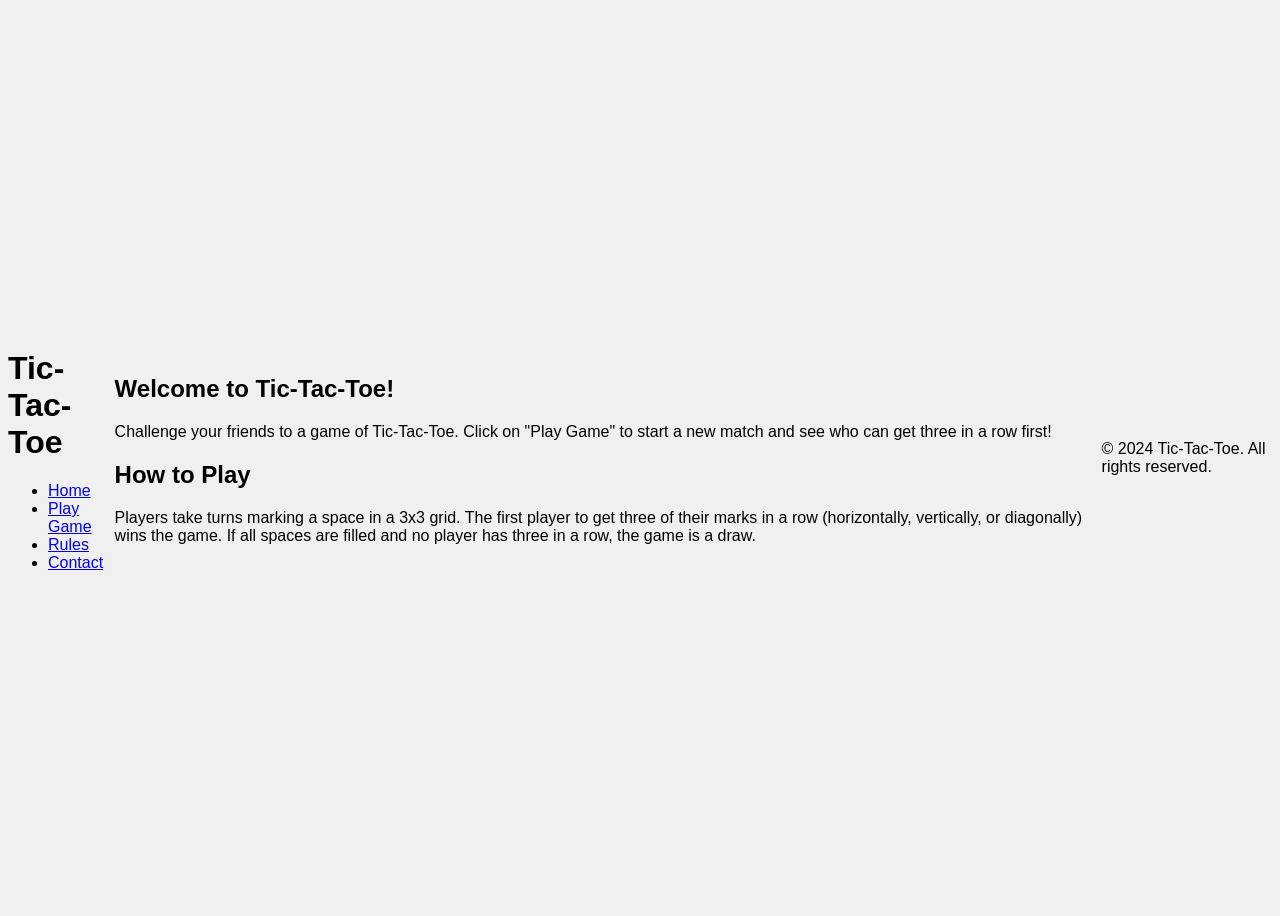
<file: index.html>
<!DOCTYPE html>
<html lang="en">
<head>
    <meta charset="UTF-8">
    <meta name="viewport" content="width=device-width, initial-scale=1.0">
    <title>Tic-Tac-Toe</title>
    <link rel="stylesheet" href="styles.css">
</head>
<body>
    <header>
        <h1>Tic-Tac-Toe</h1>
        <nav>
            <ul>
                <li><a href="index.html">Home</a></li>
                <li><a href="game.html">Play Game</a></li>
                <li><a href="rules.html">Rules</a></li>
                <li><a href="contact.html">Contact</a></li>
            </ul>
        </nav>
    </header>
    <main>
        <section>
            <h2>Welcome to Tic-Tac-Toe!</h2>
            <p>Challenge your friends to a game of Tic-Tac-Toe. Click on "Play Game" to start a new match and see who can get three in a row first!</p>
        </section>
        <section>
            <h2>How to Play</h2>
            <p>Players take turns marking a space in a 3x3 grid. The first player to get three of their marks in a row (horizontally, vertically, or diagonally) wins the game. If all spaces are filled and no player has three in a row, the game is a draw.</p>
        </section>
    </main>
    <footer>
        <p>&copy; 2024 Tic-Tac-Toe. All rights reserved.</p>
    </footer>
</html>
</file>
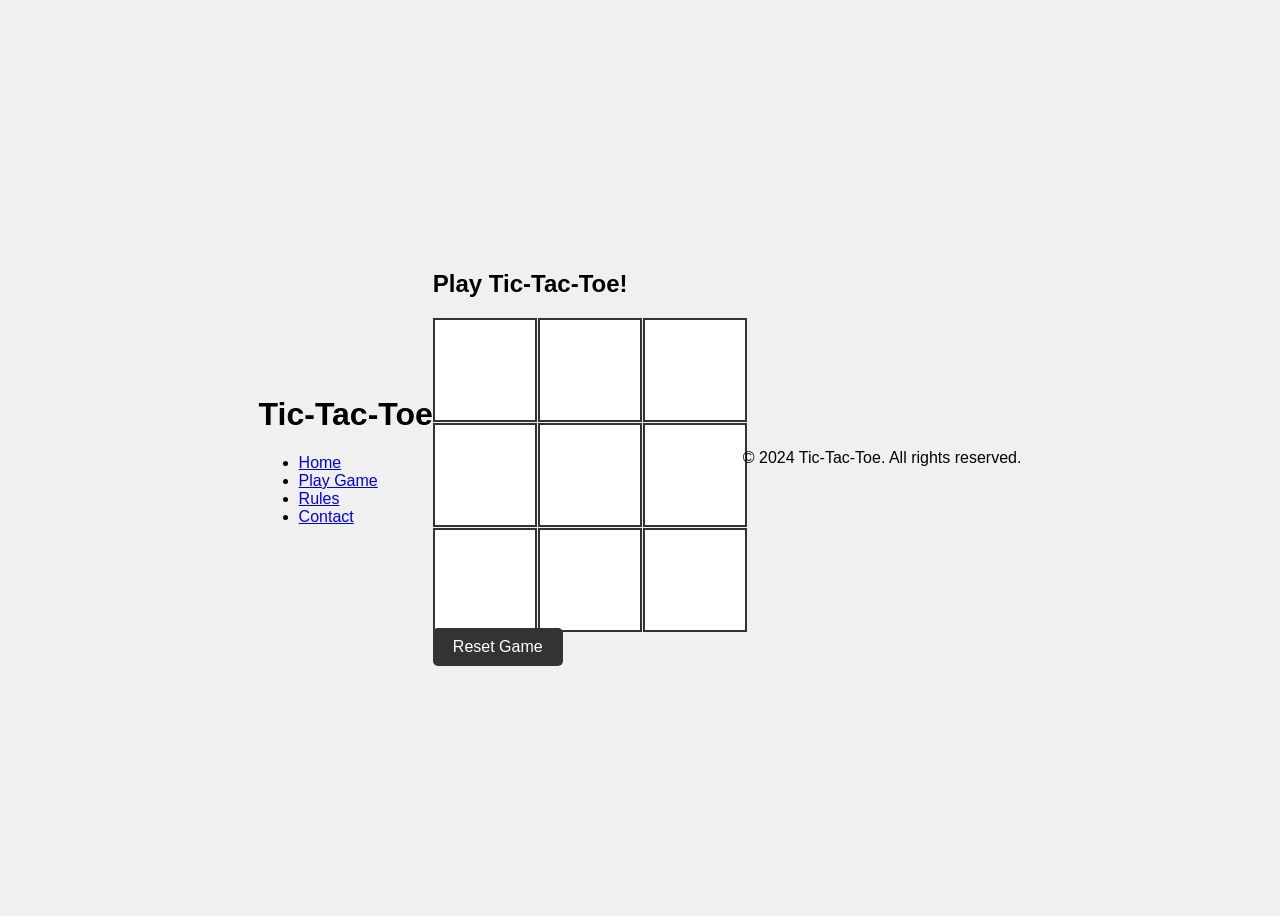
<file: game.html>
<!DOCTYPE html>
<html lang="en">
<head>
    <meta charset="UTF-8">
    <meta name="viewport" content="width=device-width, initial-scale=1.0">
    <title>Tic-Tac-Toe Game</title>
    <link rel="stylesheet" href="styles.css">
</head>
<body>
    <header>
        <h1>Tic-Tac-Toe</h1>
        <nav>
            <ul>
                <li><a href="index.html">Home</a></li>
                <li><a href="game.html">Play Game</a></li>
                <li><a href="rules.html">Rules</a></li>
                <li><a href="contact.html">Contact</a></li>
            </ul>
        </nav>
    </header>
    <main>
        <section>
            <h2>Play Tic-Tac-Toe!</h2>
            <div id="game-container">
                <div id="game-board">
                    <div class="cell" id="cell-0"></div>
                    <div class="cell" id="cell-1"></div>
                    <div class="cell" id="cell-2"></div>
                    <div class="cell" id="cell-3"></div>
                    <div class="cell" id="cell-4"></div>
                    <div class="cell" id="cell-5"></div>
                    <div class="cell" id="cell-6"></div>
                    <div class="cell" id="cell-7"></div>
                    <div class="cell" id="cell-8"></div>
                </div>
            </div>
        <button id="reset-button">Reset Game</button>
        <div id="result"></div>
        </section>
    </main>
    <footer>
        <p>&copy; 2024 Tic-Tac-Toe. All rights reserved.</p>
    </footer>
    <script src="script.js"></script>
</body>
</html>
</file>
<file: styles.css>
body {
    display: flex;
    justify-content: center;
    align-items: center;
    height: 100vh;
    background-color: #f0f0f0;
    font-family: Arial, Helvetica, sans-serif;
}

#game-container {
    display: flex;
    flex-direction: column;
    align-items: center;
    gap: 20px;
}

#game-board {
    display: grid;
    grid-template-columns: repeat(3, 100px);
    grid-template-rows: repeat(3, 100px);
    gap: 5px;
}

.cell {
    width: 100px;
    height: 100px;
    background-color: #fff;
    border: 2px solid #333;
    display: flex;
    justify-content: center;
    align-items: center;
    font-size: 3rem;
    cursor: pointer;
    transition: background-color 0.2s, transform 0.1s;
}

.cell:hover {
    background-color: #e0e0e0;
    transform: scale(1.05);
}

#reset-button {
    padding: 10px 20px;
    font-size: 1rem;
    cursor: pointer;
    border: none;
    background-color: #333;
    color: #fff;
    border-radius: 5px;
}

#reset-button:hover {
    background-color: #555;
}

#result {
    font-size: 1.2rem;
    font-weight: bold;
}
</file>
